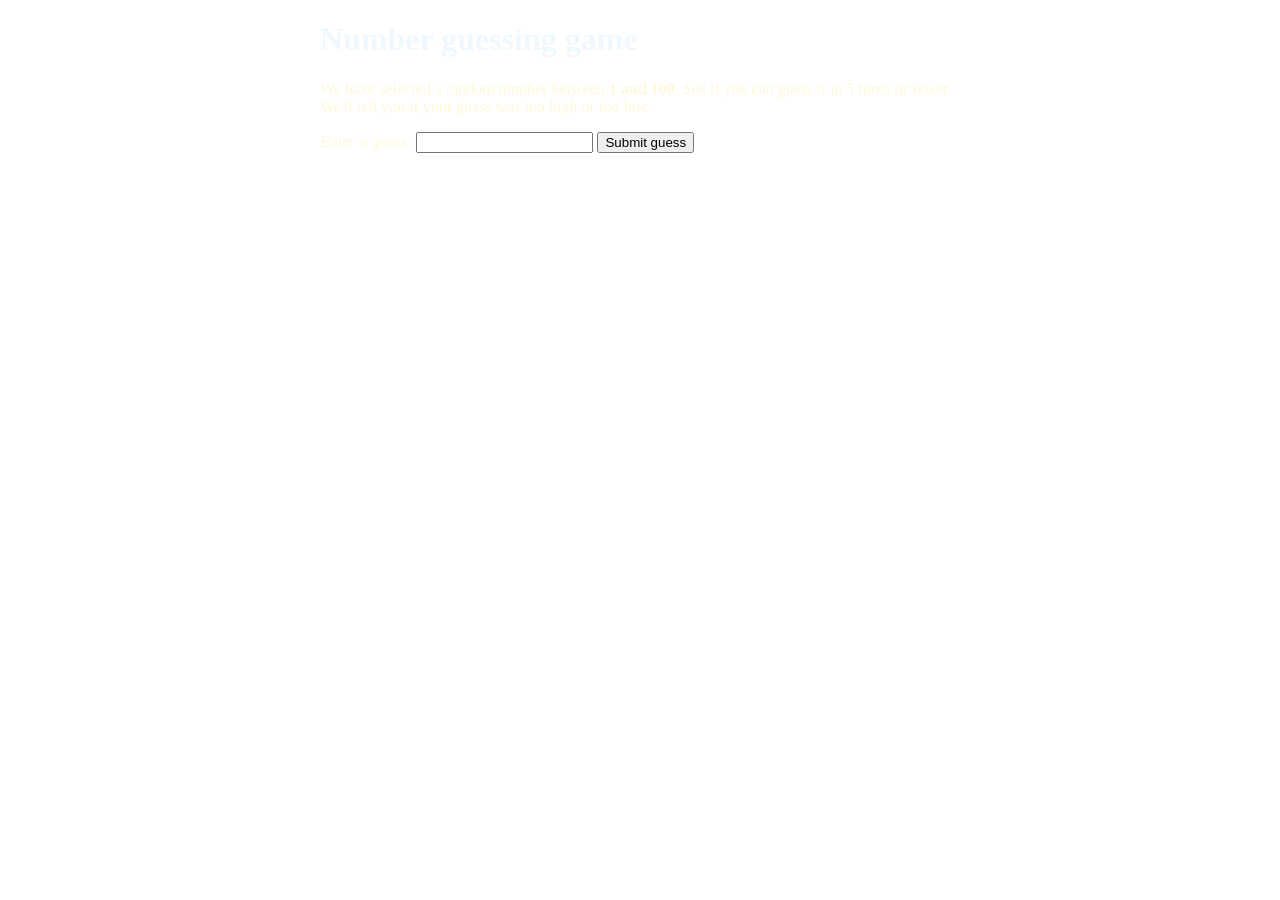
<file: index.html>
<!DOCTYPE html>
<html>
  <head>
    <meta charset="utf-8">
    <title>Number guessing game</title>
    <link rel="stylesheet" href="style.css">
  </head>
  <body>
    <div class="body">
    <h1>Number guessing game</h1>

    <p class="guide">We have selected a random number between <b>1 and 100</b>. See if you can guess it in 5 turns or fewer. We'll tell you if your guess was too high or too low.</p>

    <div class="form">
      <label for="guessField"><i>Enter a guess: </i></label>
      <input type="text" id="guessField" class="guessField">
      <input type="submit" value="Submit guess" class="guessSubmit">
    </div>

    <div class="resultParas">
      <p class="guesses"></p>
      <p class="lastResult"></p>
      <p class="lowOrHi"></p>
    </div>
    <script src="main.js" charset="utf-8"></script>
  </div>
  </body>
</html>
</file>
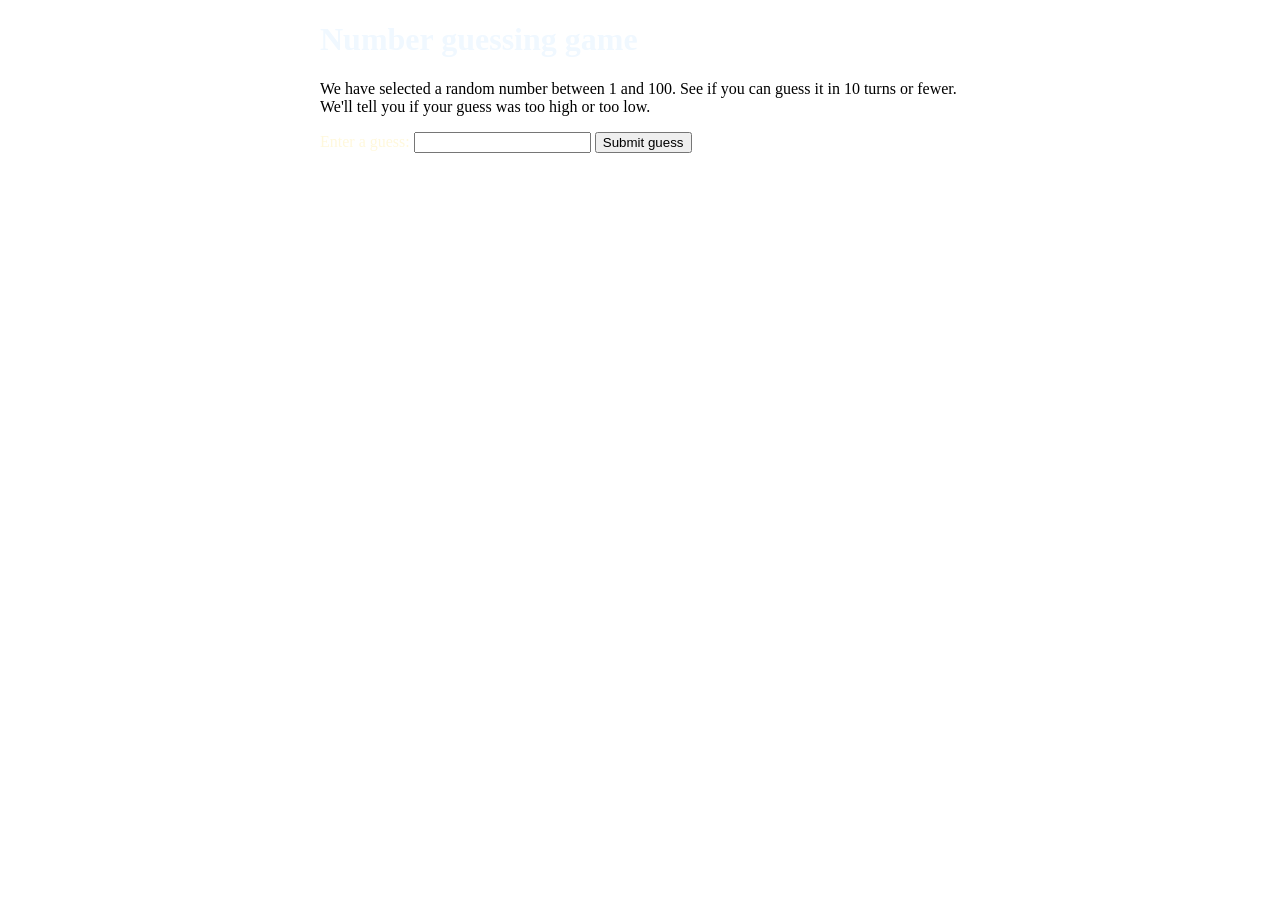
<file: Guess_the_number.html>
<!DOCTYPE html>
<html>
  <head>
    <meta charset="utf-8">
    <title>Number guessing game</title>
    <link rel="stylesheet" href="style.css">
  </head>
  <body>
    <h1>Number guessing game</h1>

    <p>We have selected a random number between 1 and 100. See if you can guess it in 10 turns or fewer. We'll tell you if your guess was too high or too low.</p>

    <div class="form">
      <label for="guessField">Enter a guess: </label>
      <input type="text" id="guessField" class="guessField">
      <input type="submit" value="Submit guess" class="guessSubmit">
    </div>

    <div class="resultParas">
      <p class="guesses"></p>
      <p class="lastResult"></p>
      <p class="lowOrHi"></p>
    </div>
    <script src="main.js" charset="utf-8"></script>
  </body>
</html>
</file>
<file: style.css>
html {
  font-family: sans-sNew Baskerville;
}

body {
  width: 50%;
  max-width: 800px;
  min-width: 480px;
  margin: 0 auto;
  background-image: url(https://static1.bigstockphoto.com/7/4/1/large2/147612029.jpg);
  background-repeat: no-repeat;
  background-size: cover;
}

h1 {
  color: aliceblue;
}

.body p {
  font-family: cursive;
  color: cornsilk;
}

.lastResult {
  color: white;
  padding: 3px;
}

label {
  color: cornsilk;
}
</file>
